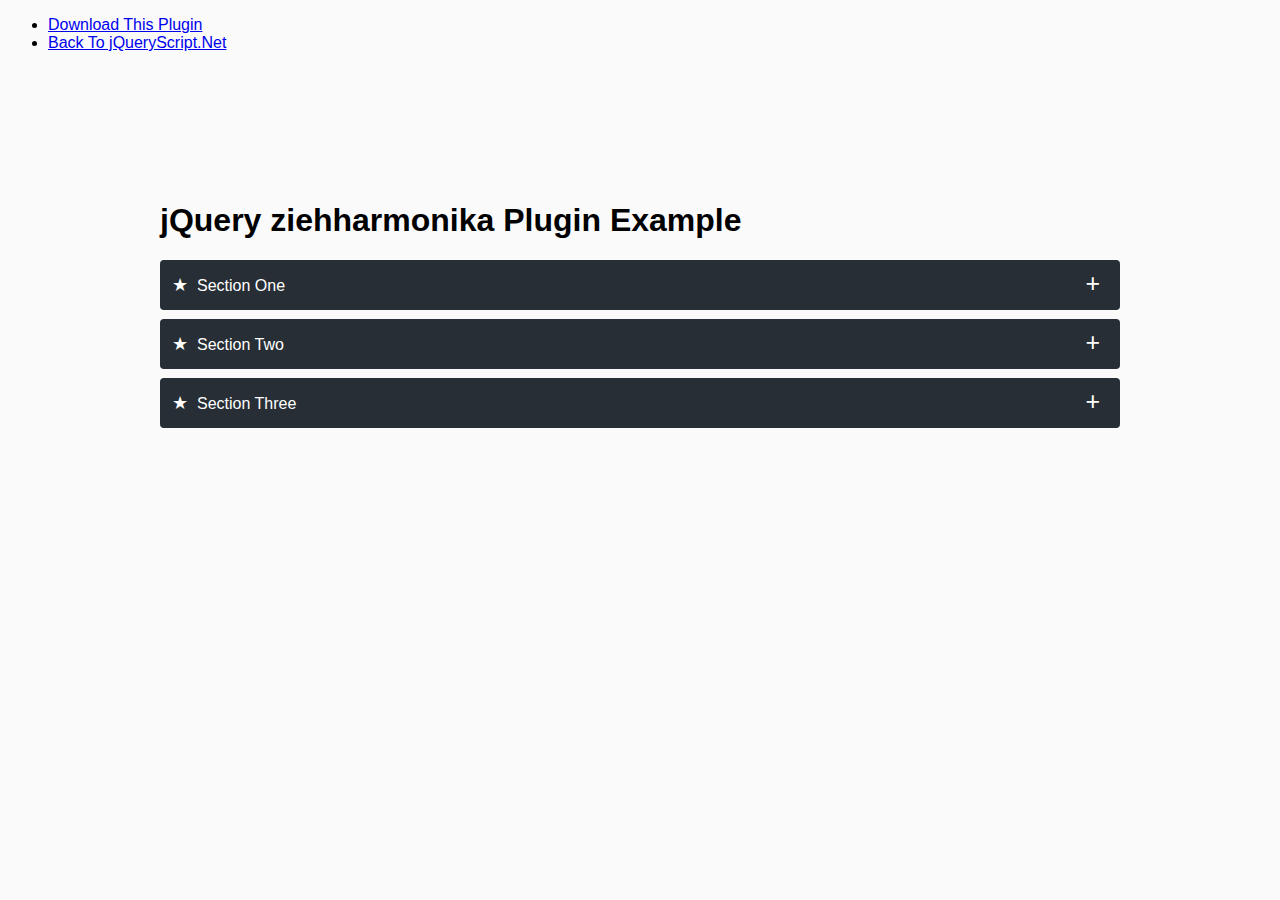
<file: Stylish-jQuery-Accordion-Content-Toggle-Plugin-ziehharmonika/index.html>
<!doctype html>
<html>
<head>
<meta charset="utf-8">
<meta http-equiv="X-UA-Compatible" content="IE=edge,chrome=1">
<meta name="viewport" content="width=device-width, initial-scale=1">
<title>jQuery ziehharmonika Plugin Example</title>
<link href="https://www.jqueryscript.net/css/jquerysctipttop.css" rel="stylesheet" type="text/css">
<style>
    body {
      font-family: 'Roboto', sans-serif;
      background-color:#fafafa;
    }
    .container {
      max-width: 960px;
      margin: 150px auto;
    }
    h3 {
      font-weight: normal;
      font-size: 16px;
    }
  </style>

<link href="src/ziehharmonika.css" rel="stylesheet" type="text/css">
</head>

<body>
<div id="jquery-script-menu">
<div class="jquery-script-center">
<ul>
<li><a href="https://www.jqueryscript.net/accordion/Stylish-jQuery-Accordion-Content-Toggle-Plugin-ziehharmonika.html">Download This Plugin</a></li>
<li><a href="https://www.jqueryscript.net/">Back To jQueryScript.Net</a></li>
</ul>
<div class="jquery-script-ads"><script type="text/javascript"><!--
google_ad_client = "ca-pub-2783044520727903";
/* jQuery_demo */
google_ad_slot = "2780937993";
google_ad_width = 728;
google_ad_height = 90;
//-->
</script>
<script type="text/javascript" src="https://pagead2.googlesyndication.com/pagead/show_ads.js">
</script></div>
<div class="jquery-script-clear"></div>
</div>
</div>
<div class="container">
<h1>jQuery ziehharmonika Plugin Example</h1>
    <div class="ziehharmonika">
      <h3>Section One</h3>
      <div>
        <p>Lorem ipsum dolor sit amet, consectetur adipisicing elit. Eligendi commodi facere odit alias velit ducimus accusantium maiores, mollitia vitae eum quae maxime labore, quia non consequatur culpa similique, molestiae dicta.</p>
      </div>
      <h3>Section Two</h3>
      <div>
        <p>Consectetur adipisicing elit. Eligendi commodi facere odit alias velit ducimus accusantium maiores, mollitia vitae eum quae maxime labore, quia non consequatur culpa similique, molestiae dicta.</p>
      </div>
      <h3>Section Three</h3>
      <div>
        <p>Endi commodi facere odit alias velit ducimus accusantium maiores, mollitia vitae eum quae maxime labore, quia non consequatur culpa similique, molestiae dicta.</p>
      </div>
    </div>
</div>


<script src="https://code.jquery.com/jquery-1.12.4.min.js"></script>
<script src="src/ziehharmonika.js"></script>
<script>
$(document).ready(function() {
    $('.ziehharmonika').ziehharmonika({
      collapsible: true,
      prefix: '★'
    });
  });
</script>
<script type="text/javascript">

  var _gaq = _gaq || [];
  _gaq.push(['_setAccount', 'UA-36251023-1']);
  _gaq.push(['_setDomainName', 'jqueryscript.net']);
  _gaq.push(['_trackPageview']);

  (function() {
    var ga = document.createElement('script'); ga.type = 'text/javascript'; ga.async = true;
    ga.src = ('https:' == document.location.protocol ? 'https://ssl' : 'http://www') + '.google-analytics.com/ga.js';
    var s = document.getElementsByTagName('script')[0]; s.parentNode.insertBefore(ga, s);
  })();

</script>
</body>
</html>
</file>
<file: Stylish-jQuery-Accordion-Content-Toggle-Plugin-ziehharmonika/src/ziehharmonika.css>
/* @author Tim himself */

.ziehharmonika h3 {
	background: #272e35;
	color: #fff;
	text-align: left;
	border-radius: 4px;
	padding: 14px 12px;
	cursor: pointer;
	margin-top: 0;
	margin-bottom: 9px;
	padding-right: 40px;
	transition: 0.25s all;
	position: relative;
}
.ziehharmonika h3.active {
	margin-bottom: 21px;
	background: #009640;
}
.ziehharmonika h3::before {
	content: attr(data-prefix);
	font-size: 18px;
	margin-right: 9px;
}
.ziehharmonika h3.alignLeft {
	padding-left: 35px;
}
.ziehharmonika > div {
	display: none;
	background: #fff;
	border-radius: 4px;
	border: 1px solid #cdcdcd;
	text-align: left;
	padding: 31px 33px;
	margin-bottom: 9px;
}
.ziehharmonika .arrowDown {
	width: 0;
	height: 0;
	border-style: solid;
	border-width: 13.0px 7.5px 0 7.5px;
	border-color: #272e35 transparent transparent transparent;
	position: absolute;
	bottom: 0;
	left: 40px;
	transition: 0.25s all;
	opacity: 0;
}
.ziehharmonika .active .arrowDown {
	bottom: -13px;
	border-color: #009641 transparent transparent transparent;
	opacity: 1;
}
.ziehharmonika .collapseIcon {
	position: absolute;
	right: 20px;
	top: 45%;
	font-size: 25px;
	font-weight: 300;
	-ms-transform: translate(0, -50%);
	    transform: translate(0, -50%);
}
.ziehharmonika .collapseIcon.alignLeft {
	right: initial;
	left: 20px;
}
</file>
